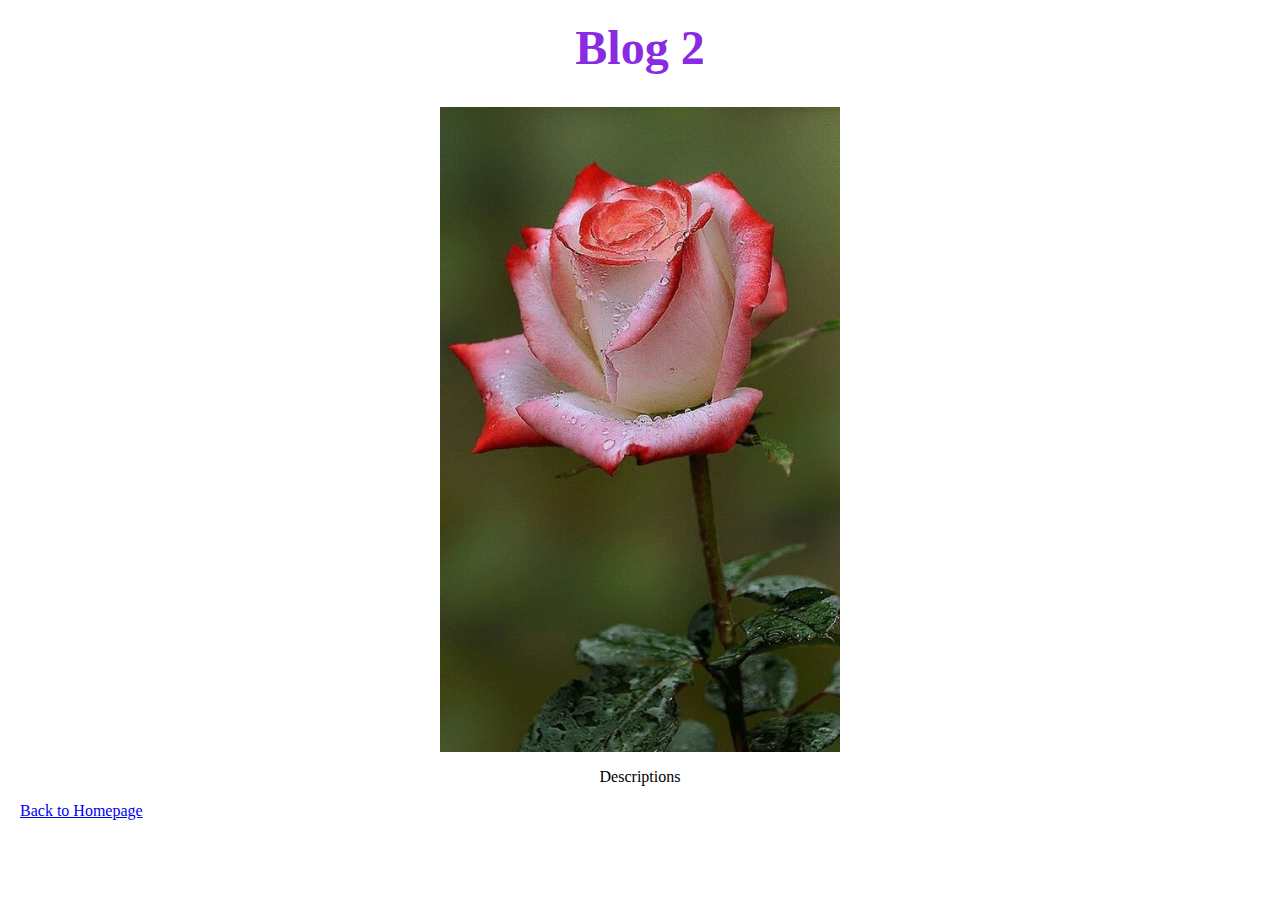
<file: blog2.html>
<html lang="en">
<head>
    <meta charset="UTF-8">
    <meta name="viewport" content="width=device-width, initial-scale=1.0">
    <title>Blog 2</title>
    <link rel="stylesheet" href="blog.css">
</head>
<body>
    <header>
        <h1>
            Blog 2
        </h1>
    </header>
    <main>
        <img src="148686b4a830e06d8089db5cb1e521f4.jpg"width="400"><br>
        <p>
         Descriptions
        </p>
    </main>
    <a href="index.html">Back to Homepage</a>
    
</body>
</html>
</file>
<file: blog.css>
body{
    margin:0;
    padding:20px;
    font-family: cursive;
}
header{
    color: blueviolet;
    text-align: center;
    font-size: x-large;
}
main{
    width:60%;
    margin:0 auto;
    text-align: center;
}
button{
    margin-left: 45%;
    background-color: blue;
    padding: 4px;
}
button a{
color: aqua;
text-decoration: none;
font-family: cursive;

}
</file>
